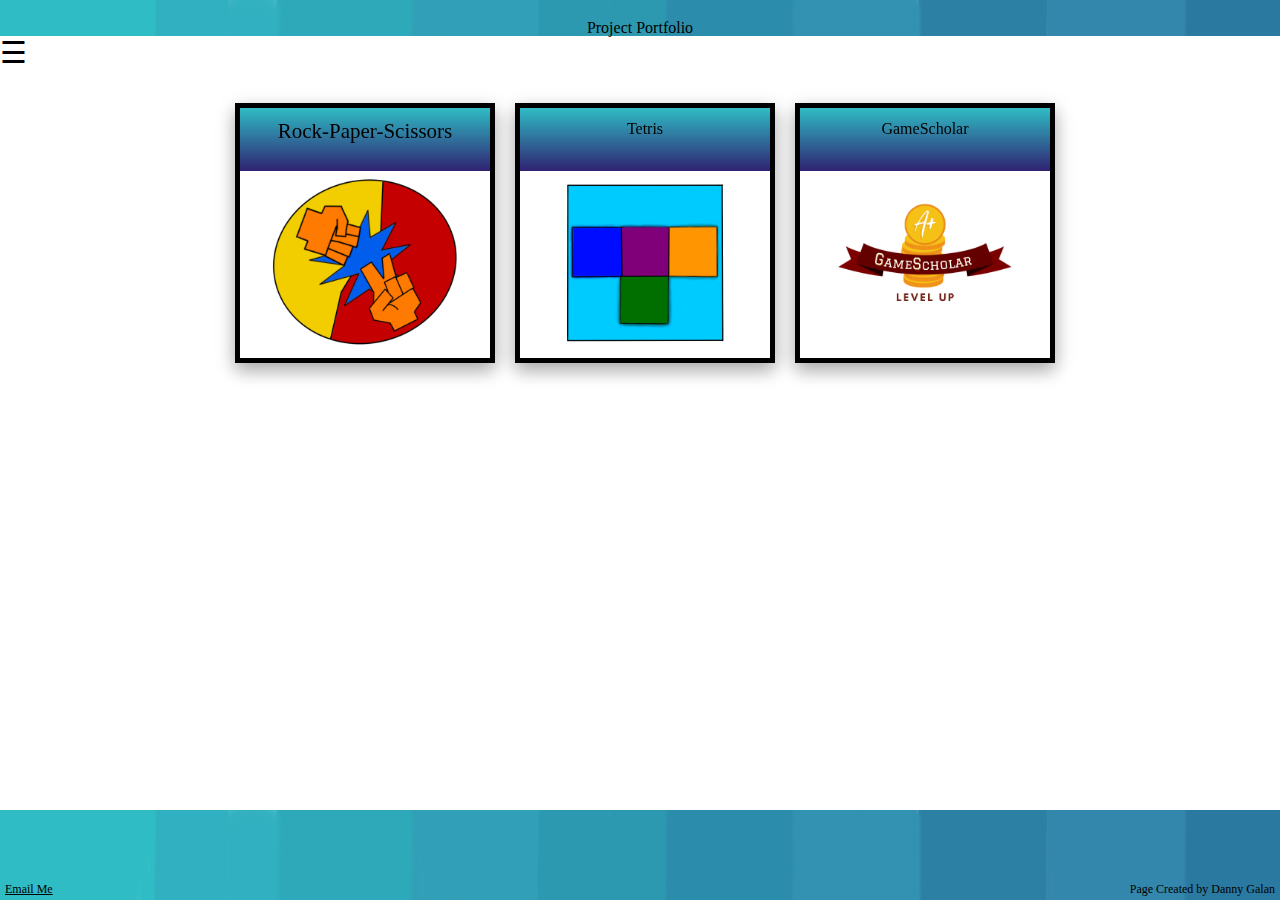
<file: projects.html>
<!DOCTYPE html>
<html>

    <header>
        <title>Projects</title>
        <link href="project.css" rel="stylesheet" type="text/css">
        <meta name="viewport" content="width=device-width, initial-scale=1.0">
    </header>

    <body>

        <nav>
            <div id="mySidenav" class="sidenav">
                <a href="javascript:void(0)" class="closebtn" onmouseover="closeNav()">&times;</a>
                <a href="index.html"><img class="home">Home</a>
                <a href="https://github.com/danG02" target="_blank"><img class="github">Github</a>
                <a href="Pictures/Updated-Resume-Web.pdf">Resume</a>
            </div>

        </nav>


        <h1 class="page-title">Project Portfolio</h1>

        <span style="font-size:30px;cursor:pointer" onmouseover="openNav()">&#9776;</span>

         <div id="main">  <!-- This is the orignal design in code for my template for project portfolio  -->

            <div class="cont">
                <table class="tab">
                    <tr>
                    </tr>
                    <tr>
                        <td>

                        <div class = "Container">

                            <div class = "Card">
            
                                <div class="front" id="face1">
                                    <h2 id = "head1">Rock-Paper-Scissors</h2>
                                </div>
                  
                                <div class="back">
                                    <p class = "description">Website game of Rock-Paper-Scissors, all illistrations made by me!</p>
                                    <form action= "https://github.com/danG02/rock-paper-scissors" target="_blank">
                                    <button type = "submit" class = "SourceButton"> Source Code </button>
                                    </form>
                                    <form action= "https://dang02.github.io/rock-paper-scissors/" target="_blank">
                                        <button type = "submit" class = "DemoButton"> Demo </button>
                                    </form>
                                </div>
            
                            </div>
            
                        </div>

                        </td>
                        <td>
                            <div class = "Container">

                                <div class="Card" id="box2">
                
                                    <div class="front" id="face2">
                                        <h2 id = "head2">Tetris</h2>
                                    </div>
                      
                                    <div class="back">
                                        <p class = "description"> A look alike of the tradintional game tetris.</p>
                                        <form action= "https://github.com/danG02/Tetris-Game" target="_blank">
                                        <button type = "submit" class = "SourceButton"> Source Code </button>
                                        </form>
                                        <form action= "https://dang02.github.io/Tetris-Game/" target="_blank">
                                        <button type = "submit" class = "DemoButton"> Demo </button>
                                        </form>
                                    </div>
                                </div>
                            </div>
                        </td>
                        <td>
                            <div class = "Container">
    
                                <div class="Card" id="box3">
                
                                    <div class="front" id="face3">
                                        <h2 id = "head2">GameScholar</h2>
                                    </div>
                      
                                    <div class="back">
                                        <p class = "description">2021 Techpoint S.O.S Challenge Project - More info in Pproject Info</p>
                                        <form action= "https://devpost.com/software/gamescholar" target="_blank">
                                            <button type = "submit" class = "SourceButton"> Project Info </button>
                                            </form>
                                            <form action= "#" target="_blank">
                                            <button type = "submit" class = "DemoButton"> Demo </button>
                                            </form>
                                    </div>
                
                
                                </div>
                
                            </div>
                            
                        </td>
                    </tr>
                    <tr>
 
                    </tr>
                    <tr>

                    </tr>
                    <tr>

                    </tr>
                    <tr>

                    </tr>
                </table>
            </div>

        </div> 

    </body>

    <footer id = "footer">
        <script src="project.js"></script>
        <p id = "End">Page Created by Danny Galan</p>
        <p id = "email"><a href = "mailto:galand@uindy.edu">Email Me</a></p>
    </footer>
</html>
</file>
<file: project.css>
/* http://meyerweb.com/eric/tools/css/reset/ 
   v2.0 | 20110126
   License: none (public domain)
*/

html, body, div, span, applet, object, iframe,
h1, h2, h3, h4, h5, h6, p, blockquote, pre,
a, abbr, acronym, address, big, cite, code,
del, dfn, em, img, ins, kbd, q, s, samp,
small, strike, strong, sub, sup, tt, var,
b, u, i, center,
dl, dt, dd, ol, ul, li,
fieldset, form, label, legend,
table, caption, tbody, tfoot, thead, tr, th, td,
article, aside, canvas, details, embed, 
figure, figcaption, footer, header, hgroup, 
menu, nav, output, ruby, section, summary,
time, mark, audio, video {
	margin: 0;
	padding: 0;
	border: 0;
	font-size: 100%;
	font: inherit;
	vertical-align: baseline;
}
/* HTML5 display-role reset for older browsers */
article, aside, details, figcaption, figure, 
footer, header, hgroup, menu, nav, section {
	display: block;
}
body {
	line-height: 1;
}
ol, ul {
	list-style: none;
}
blockquote, q {
	quotes: none;
}
blockquote:before, blockquote:after,
q:before, q:after {
	content: '';
	content: none;
}
table {
	border-collapse: collapse;
	border-spacing: 0;
}


* {
  margin: 0;
  padding: 0;
  font-family: Verdana, Geneva, Tahoma, sans-serif;
  color: black;
}
body {
  background-size: cover;
  height: 100%;
}
.page-title {
  text-align: center;
  border-bottom: 2px solid white;
  padding-top: 20px;
  background-image: url("Pictures/Background_.png");  
  }

.sidenav {
    height: 100%; 
    width: 0; 
    position: fixed; 
    z-index: 1; 
    top: 0; 
    left: 0;
    background-image: linear-gradient(#302271, #2fbcc5);
    overflow-x: hidden; 
    padding-top: 60px; 
    transition: 0.5s; 
  }

  .sidenav a {
    padding: 8px 8px 8px 32px;
    text-decoration: none;
    font-size: 25px;
    color: white;
    display: block;
    transition: 0.3s;
  }
  
  .sidenav a:hover {
    color: black;
    background: white;
  }
  
  .sidenav .closebtn {
    position: absolute;
    top: 0;
    right: 25px;
    font-size: 36px;
    margin-left: 50px;
  }
  
  #main {
    transition: margin-left .5s;
    padding: 20px;
  }
  
  @media screen and (max-height: 450px) {
    .sidenav {padding-top: 15px;}
    .sidenav a {font-size: 18px;}
  }

.home {
    max-width: 60px;
    max-height: 60px;
    display: inline-block;
    position: relative;
    left: 25%;
    background: none;
}

.github {
    max-width: 50;
    max-height: 50px;
    display: inline-block;
    position: relative;
    left: 5%;

}

.tab {
    margin: 0 auto;
}


th, td {
    padding: 15px;
    text-align: left;
  }

.show {
    max-width: 500px;
    max-height: 500px;
}

.show:hover {
    max-width: 550px;
    max-height: 550px;
    box-shadow: 2px 2px 4px #000000;
}


.Container {
  width: 250px;
  height: 250px;
  background: none;
  perspective: 800px;
}

.Card {
  width: 100%;
  height: 100%;
  transform-style: preserve-3d;
  transition: all 0.8s ease;
  border: 5px solid black;
  backface-visibility: hidden;
  box-shadow: 0 8px 16px 0 rgba(0,0,0,0.2), 0 6px 20px 0 rgba(0,0,0,0.19);
}

.Card:hover {
  transform: scale(1.1);
}

.Card.flipped {
  transform: rotateY(180deg);
}

.front {
  position: absolute;
  width: 100%;
  height: 100%;
  background: transparent;
  backface-visibility: hidden;
  overflow: hidden;
  -webkit-backface-visibility: hidden;
  background-size: 190px;
  background-repeat: no-repeat;
  background-position: bottom;
}

#face1 {
  background-image: url("Pictures/RPS_Icon.png");
}

#face2 {
  background-image: url("Pictures/Tetris_App_Icon.png");
}

#face3 {
  background-image: url("Pictures/Game\ Scholar.png");
}

.back {
  position: absolute;
  width: 100%;
  height: 100%;
  backface-visibility: hidden;
  background: transparent;
  transform: rotateY(180deg);
  overflow: hidden;
  -webkit-backface-visibility: hidden;
  background-image: linear-gradient(#2fbcc5, #302271);
}

.SourceButton, 
.DemoButton {
  padding: 12px 28px;
  text-align: center;
  text-decoration: none;
  display: inline-block;
  font-size: 14px;
  background-color: #2fbcc5;
  border-radius: 100%;
  margin: 0;
  position: absolute;
  max-width: 100px;
  box-shadow: 0 8px 16px 0 rgba(0,0,0,0.2), 0 6px 20px 0 rgba(0,0,0,0.19);
  transition-duration: 0.4s;
}

.SourceButton:hover, 
.DemoButton:hover {
  background-color: white;;
} 
.SourceButton {
  top: 35%;
  left: 30%;
}

.DemoButton {
  top: 65%;
  left: 30%;

}

.description {
  text-align: center;
  padding-top: 30px;

}

#footer {
  background-image: url("Pictures/Background_.png");
  height: 10%;
  /* The bottom four is how I fixed floating footer*/
  position: absolute; 
  bottom: 0; 
  left: 0; 
  right: 0;
}

#head1 {
  background-image: linear-gradient(#2fbcc5, #302271);
  height: 20%;
  text-align: center;
  padding-top: 5%;
  color: black;
  font-size: 21px;
}

#head2 {
  background-image: linear-gradient(#2fbcc5, #302271);
  height: 20%;
  text-align: center;
  padding-top: 5%;
  color: black;
}

#End {
  position: absolute;
  bottom: 0; 
  right: 0;  
  text-align:right;
  font-size: 12px;
  padding: 5px;
}

#email {
  position: absolute;
  bottom: 0; 
  left: 0;  
  text-align: left;
  font-size: 12px;
  padding: 5px;
}
</file>
